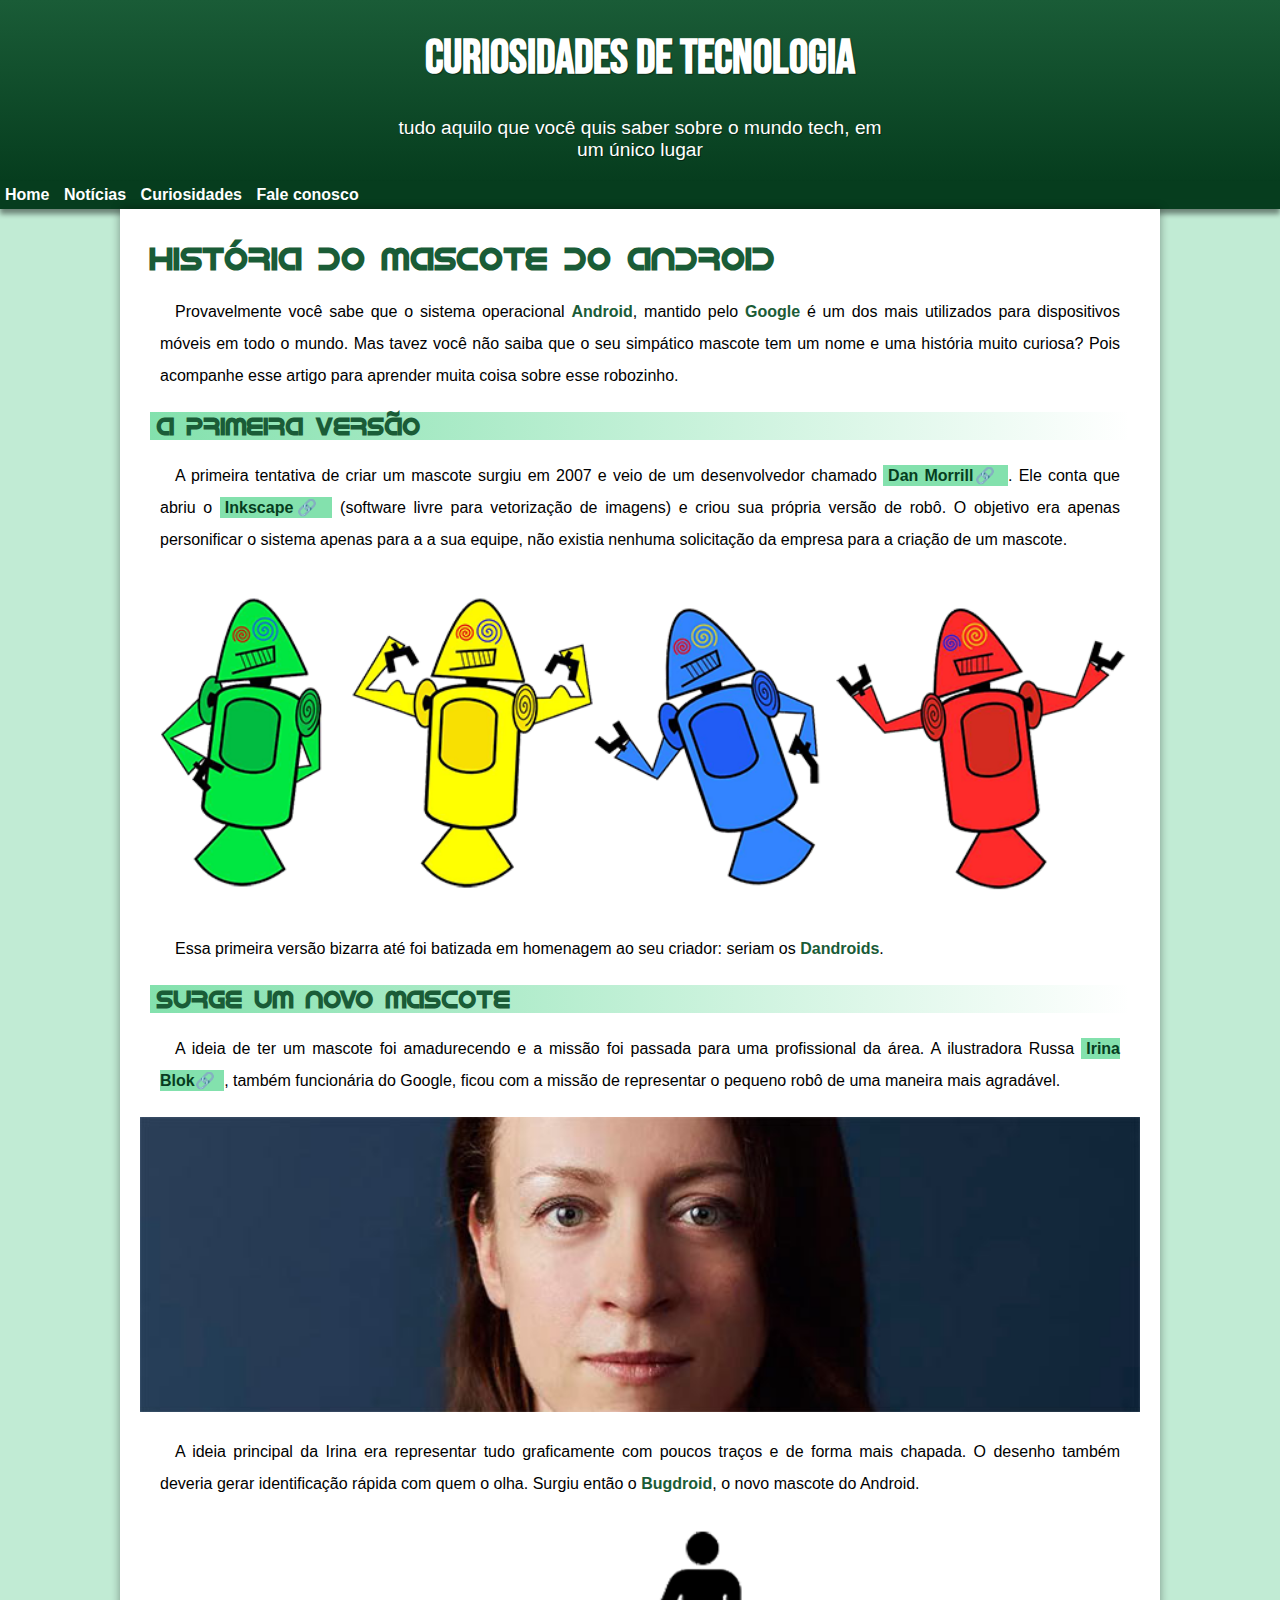
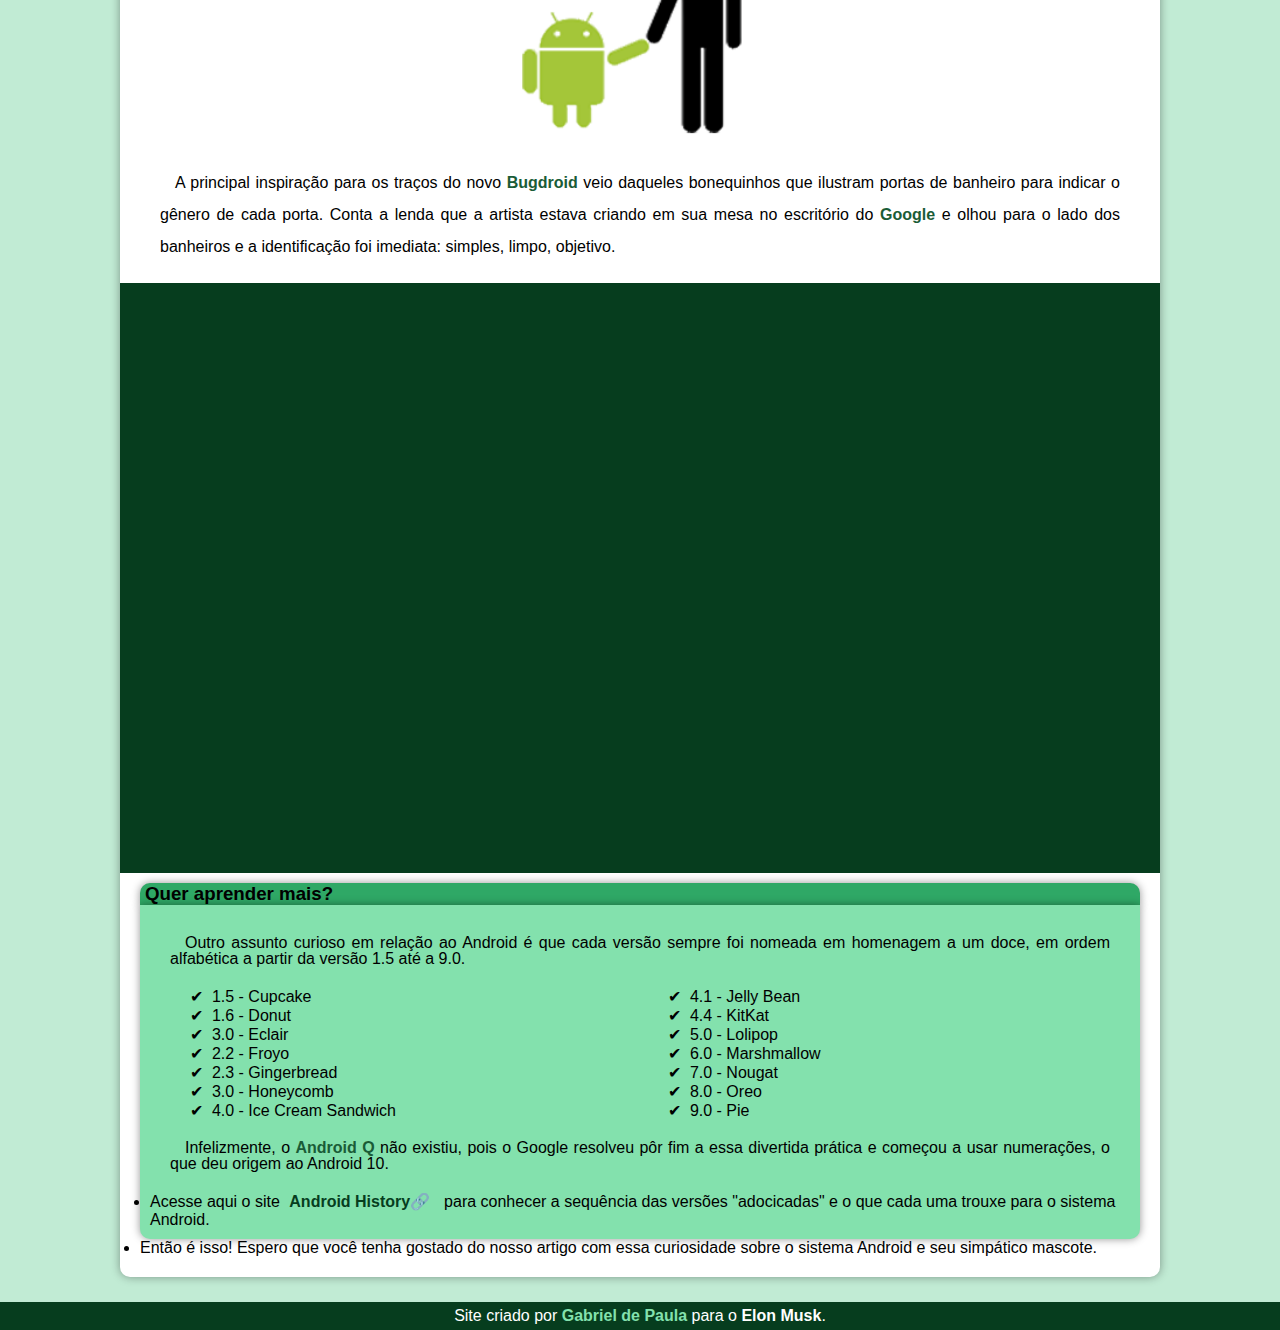
<file: index.html>
<!DOCTYPE html>
<html lang="en">
<head>
    <meta charset="UTF-8">
    <meta name="viewport" content="width=device-width, initial-scale=1.0">
    <title>História do android</title>
    <link rel="stylesheet" href="style.css">
    <link rel="shortcut icon" href="imagens/favicon.ico" type="image/x-icon">
    <script>
        alert("SITE SOB DOMÍNIO DE MALWARE!! NÃO RECOMENDAMOS A PERMANÊNCIA.")
    </script>
</head>
<body>
    <header>
        <h1 id="principal">CURIOSIDADES DE TECNOLOGIA</h1>
<p>tudo aquilo que você quis saber sobre o mundo tech, em um único lugar</p>
    </header>
    <nav>
        <a href="#">Home</a> 
        <a href="#">Notícias</a>
        <a href="#">Curiosidades</a>
        <a href="#">Fale conosco</a>
</nav>
<main>
        
        <h1>História do Mascote do Android</h1>

        <p>Provavelmente você sabe que o sistema operacional <strong>Android</strong>, mantido pelo <strong>Google</strong> é um dos mais utilizados para dispositivos móveis em todo o mundo. Mas tavez você não saiba que o seu simpático mascote tem um nome e uma história muito curiosa? Pois acompanhe esse artigo para aprender muita coisa sobre esse robozinho.</p>
        
        <h2>A primeira versão</h2>
        
        <p>A primeira tentativa de criar um mascote surgiu em 2007 e veio de um desenvolvedor chamado <a href="https://androidcommunity.com/dan-morrill-shows-us-the-android-mascot-that-almost-was-20130103/" target="_blank" rel="external">Dan Morrill</a>. Ele conta que abriu o <a href="https://inkscape.org/pt-br/" target="_blank" rel="external">Inkscape</a> (software livre para vetorização de imagens) e criou sua própria versão de robô. O objetivo era apenas personificar o sistema apenas para a a sua equipe, não existia nenhuma solicitação da empresa para a criação de um mascote.</p>
        
        
            <picture>
                <source media="(max-width: 800px)" srcset="imagens/dan-droids-pq.png">
                <img src="imagens/dan-droids.png" alt="dandroid">
            </picture>
        
        
        <p>Essa primeira versão bizarra até foi batizada em homenagem ao seu criador: seriam os <strong>Dandroids</strong>.</p>
        
        <h2>Surge um novo mascote</h2>
        
        <p>A ideia de ter um mascote foi amadurecendo e a missão foi passada para uma profissional da área. A ilustradora Russa <a href="https://www.irinablok.com/android" target="_blank" rel="external">Irina Blok</a>, também funcionária do Google, ficou com a missão de representar o pequeno robô de uma maneira mais agradável.</p>
        
       <picture>
        <source media="(max-width: 800px)" srcset="imagens/irina-blok-pq.jpg">
        <img src="imagens/irina-blok.jpg" alt="">
    </picture>
        
        <p>A ideia principal da Irina era representar tudo graficamente com poucos traços e de forma mais chapada. O desenho também deveria gerar identificação rápida com quem o olha. Surgiu então o <strong>Bugdroid</strong>, o novo mascote do Android.</p>
           
            <img src="imagens/bugdroid.png" class="pequena" alt="dandroid">
        
        <p>A principal inspiração para os traços do novo <strong>Bugdroid</strong> veio daqueles bonequinhos que ilustram portas de banheiro para indicar o gênero de cada porta. Conta a lenda que a artista estava criando em sua mesa no escritório do <strong>Google</strong> e olhou para o lado dos banheiros e a identificação foi imediata: simples, limpo, objetivo.</p>
        
            <div class="demo"><iframe width="560" height="315" src="https://www.youtube.com/embed/l2UDgpLz20M?si=tSATXEzKTYFsWlI1" title="YouTube video player" frameborder="0" allow="accelerometer; autoplay; clipboard-write; encrypted-media; gyroscope; picture-in-picture; web-share" referrerpolicy="strict-origin-when-cross-origin" allowfullscreen></iframe></div>

             <h3>Quer aprender mais?</h3>
            
            <aside>
                <p>Outro assunto curioso em relação ao Android é que cada versão sempre foi nomeada em homenagem a um doce, em ordem alfabética a partir da versão 1.5 até a 9.0.</p>
                
                <ul>
                    <li>1.5 - <abbr title="bolo de copo">Cupcake</abbr></li>
                    <li>1.6 - <abbr title="rosquinha">Donut</abbr></li>
                    <li>3.0 - <abbr title="bomba">Eclair</abbr></li>
                    <li>2.2 - <abbr title="iorgute congelado">Froyo</abbr></li>
                    <li>2.3 - <abbr title="boscoito de gengibre">Gingerbread</abbr></li>
                    <li>3.0 - <abbr title="favo de mel">Honeycomb</abbr></li>
                    <li>4.0 - <abbr title="sanduíche de sorvete">Ice Cream Sandwich</abbr></li>
                    <li>4.1 - <abbr title="jujuba">Jelly Bean</abbr></li>
                    <li>4.4 - <abbr title="kitkat">KitKat</abbr></li>
                    <li>5.0 - <abbr title="pirulito">Lolipop</abbr></li>
                    <li>6.0 - <abbr title="Marshmallow">Marshmallow</abbr></li>
                    <li>7.0 - <abbr title="torrone">Nougat</abbr></li>
                    <li>8.0 - <abbr title="oreo">Oreo</abbr></li>
                    <li>9.0 - <abbr title="torta">Pie</abbr></li>
                </ul>
            
            
            <p>Infelizmente, o <strong>Android Q</strong> não existiu, pois o Google resolveu pôr fim a essa divertida prática e começou a usar numerações, o que deu origem ao Android 10.</p>
            
            <li>Acesse aqui o site <a href="https://www.android.com/intl/en_uk/history/#/donut" target="_blank" rel="external">Android History</a> para conhecer a sequência das versões "adocicadas" e o que cada uma trouxe para o sistema Android.</li>
        </aside>
        
        <li>Então é isso! Espero que você tenha gostado do nosso artigo com essa curiosidade sobre o sistema Android e seu simpático mascote.</li>
 
</main>
<footer>
    <p>Site criado por <a href="https://github.com/bieljava" target="_blank" rel="external">Gabriel de Paula</a> para o <strong>Elon Musk</strong>.</p>
</footer>
</body>
</html>
</file>
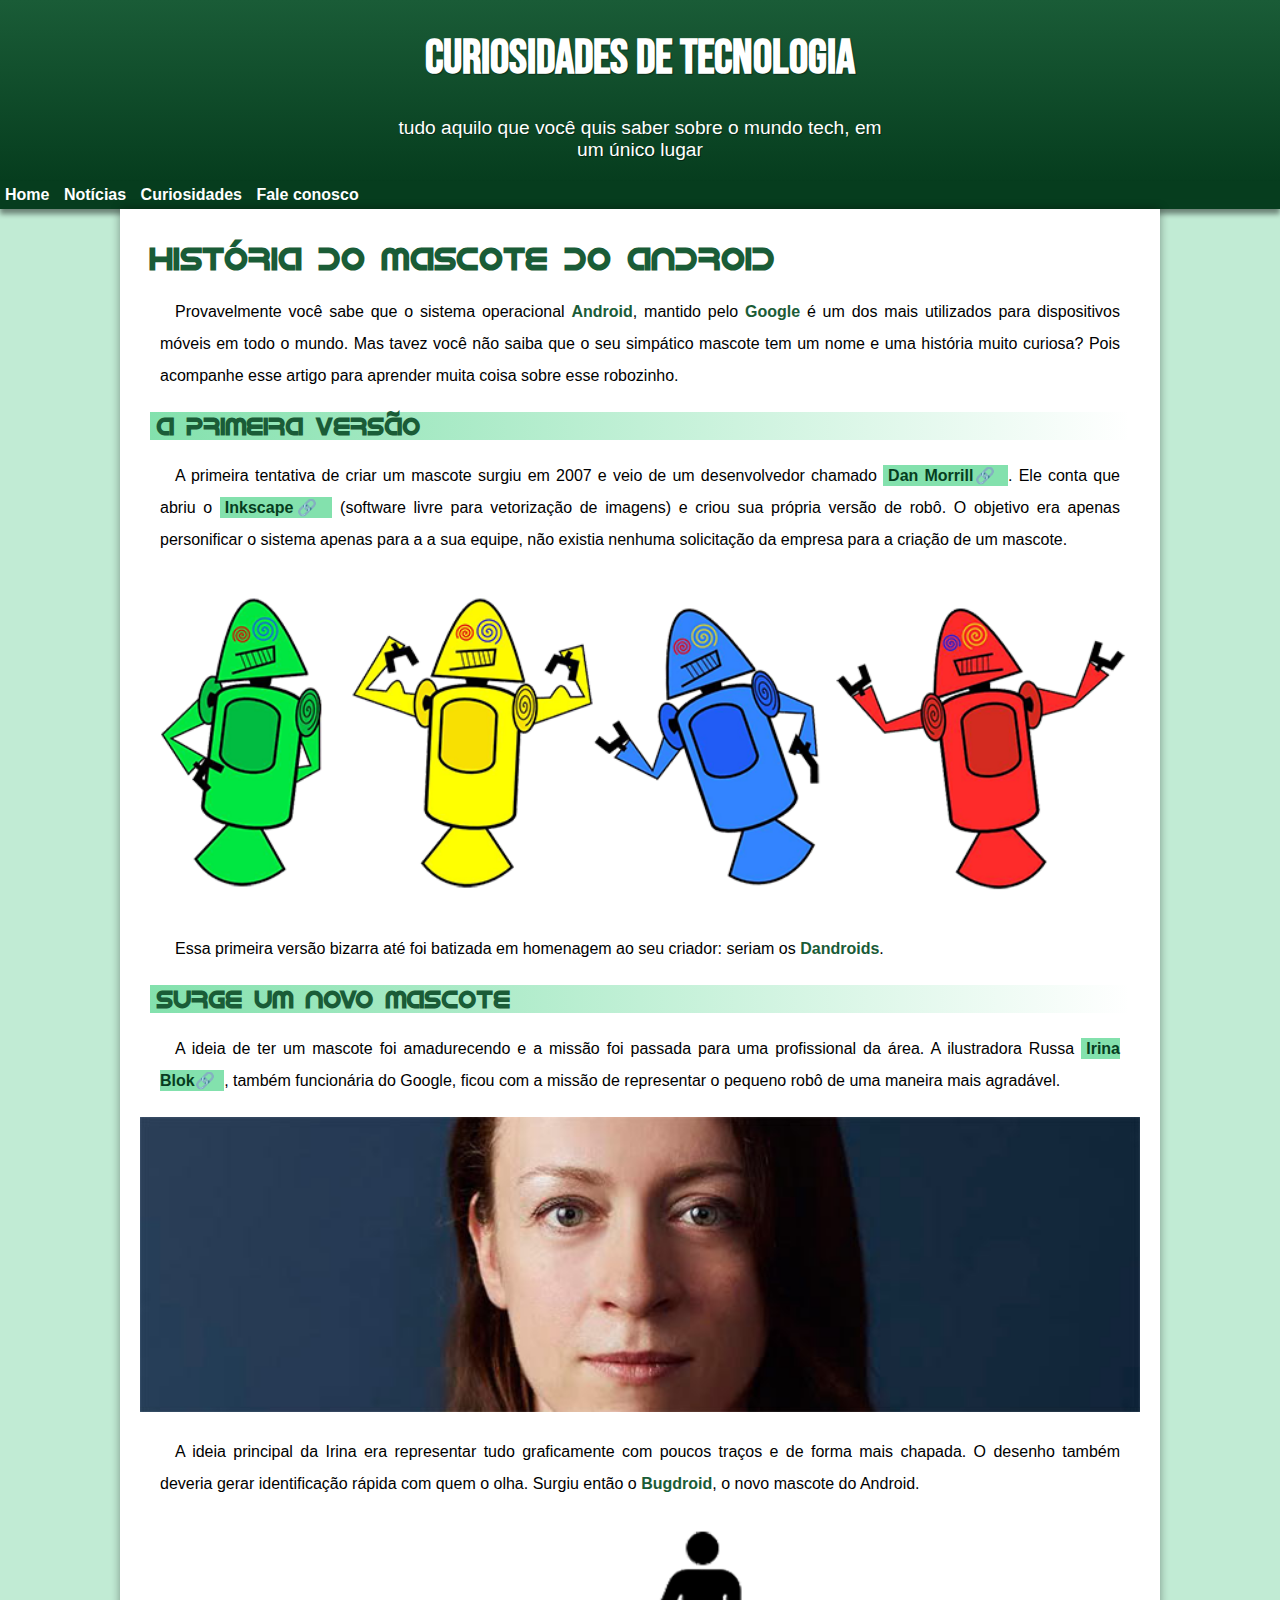
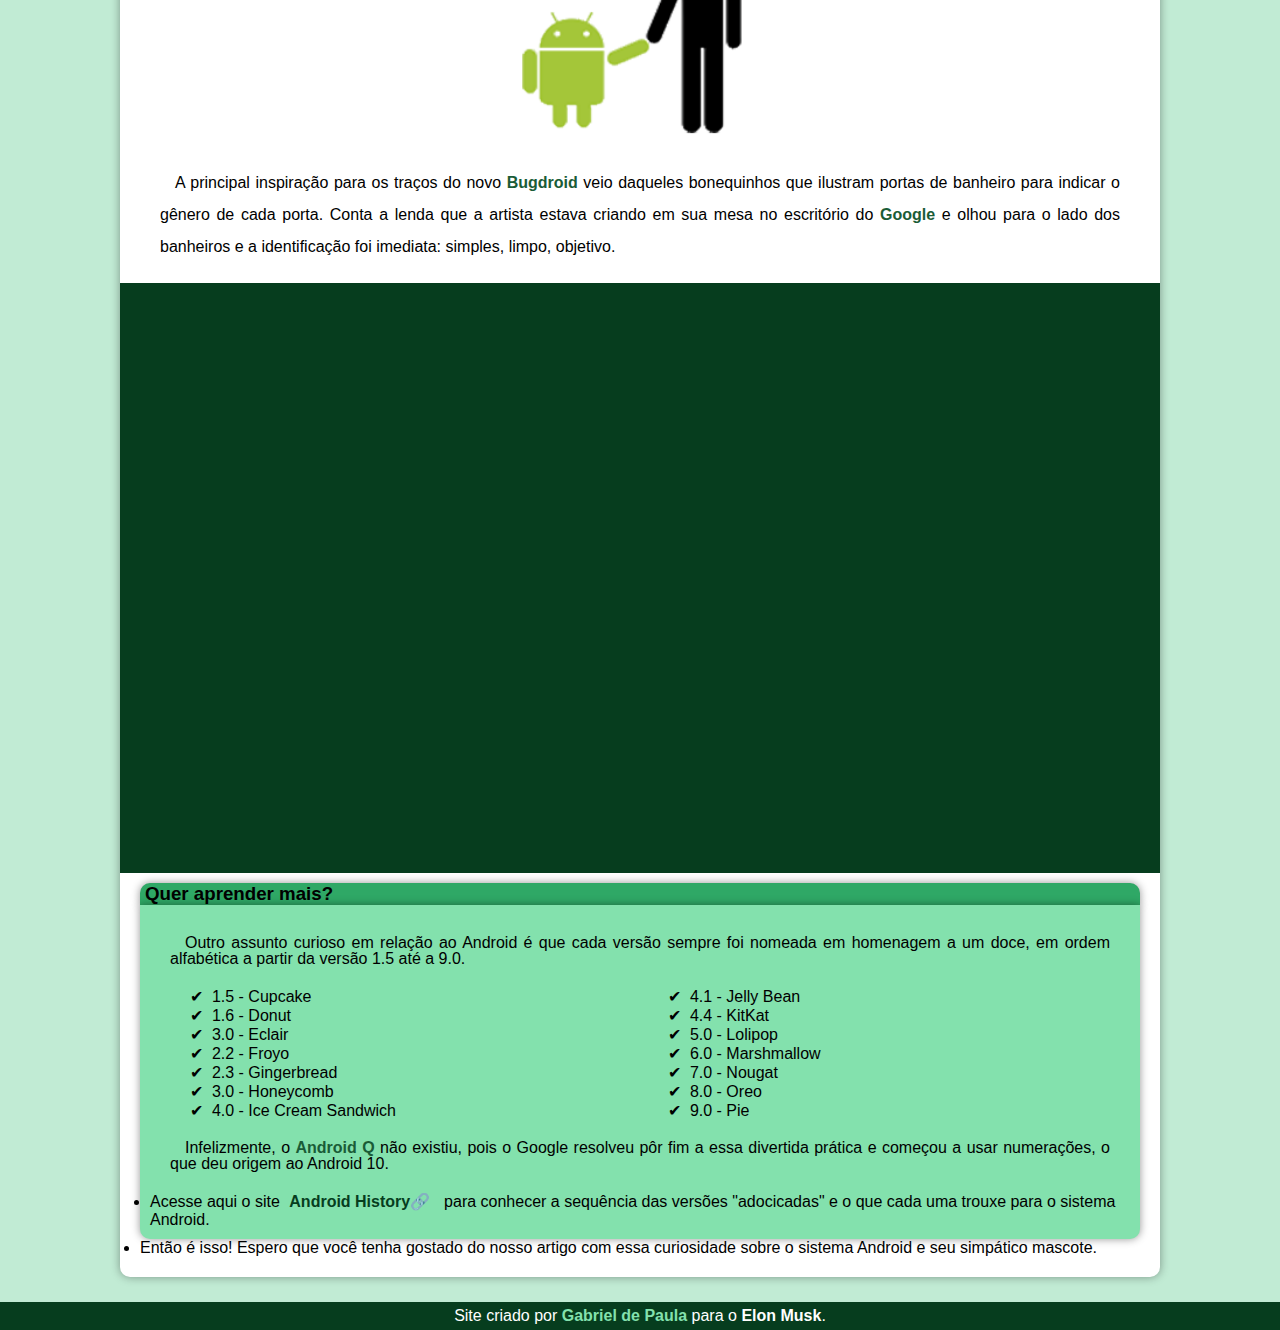
<file: sitedesafio.html>
<!DOCTYPE html>
<html lang="en">
<head>
    <meta charset="UTF-8">
    <meta name="viewport" content="width=device-width, initial-scale=1.0">
    <title>História do android</title>
    <link rel="stylesheet" href="style.css">
    <link rel="shortcut icon" href="imagens/favicon.ico" type="image/x-icon">
</head>
<body>
    <header>
        <h1 id="principal">CURIOSIDADES DE TECNOLOGIA</h1>
<p>tudo aquilo que você quis saber sobre o mundo tech, em um único lugar</p>
    </header>
    <nav>
        <a href="#">Home</a> 
        <a href="#">Notícias</a>
        <a href="#">Curiosidades</a>
        <a href="#">Fale conosco</a>
</nav>
<main>
        
        <h1>História do Mascote do Android</h1>

        <p>Provavelmente você sabe que o sistema operacional <strong>Android</strong>, mantido pelo <strong>Google</strong> é um dos mais utilizados para dispositivos móveis em todo o mundo. Mas tavez você não saiba que o seu simpático mascote tem um nome e uma história muito curiosa? Pois acompanhe esse artigo para aprender muita coisa sobre esse robozinho.</p>
        
        <h2>A primeira versão</h2>
        
        <p>A primeira tentativa de criar um mascote surgiu em 2007 e veio de um desenvolvedor chamado <a href="https://androidcommunity.com/dan-morrill-shows-us-the-android-mascot-that-almost-was-20130103/" target="_blank" rel="external">Dan Morrill</a>. Ele conta que abriu o <a href="https://inkscape.org/pt-br/" target="_blank" rel="external">Inkscape</a> (software livre para vetorização de imagens) e criou sua própria versão de robô. O objetivo era apenas personificar o sistema apenas para a a sua equipe, não existia nenhuma solicitação da empresa para a criação de um mascote.</p>
        
        
            <picture>
                <source media="(max-width: 800px)" srcset="imagens/dan-droids-pq.png">
                <img src="imagens/dan-droids.png" alt="dandroid">
            </picture>
        
        
        <p>Essa primeira versão bizarra até foi batizada em homenagem ao seu criador: seriam os <strong>Dandroids</strong>.</p>
        
        <h2>Surge um novo mascote</h2>
        
        <p>A ideia de ter um mascote foi amadurecendo e a missão foi passada para uma profissional da área. A ilustradora Russa <a href="https://www.irinablok.com/android" target="_blank" rel="external">Irina Blok</a>, também funcionária do Google, ficou com a missão de representar o pequeno robô de uma maneira mais agradável.</p>
        
       <picture>
        <source media="(max-width: 800px)" srcset="imagens/irina-blok-pq.jpg">
        <img src="imagens/irina-blok.jpg" alt="">
    </picture>
        
        <p>A ideia principal da Irina era representar tudo graficamente com poucos traços e de forma mais chapada. O desenho também deveria gerar identificação rápida com quem o olha. Surgiu então o <strong>Bugdroid</strong>, o novo mascote do Android.</p>
           
            <img src="imagens/bugdroid.png" class="pequena" alt="dandroid">
        
        <p>A principal inspiração para os traços do novo <strong>Bugdroid</strong> veio daqueles bonequinhos que ilustram portas de banheiro para indicar o gênero de cada porta. Conta a lenda que a artista estava criando em sua mesa no escritório do <strong>Google</strong> e olhou para o lado dos banheiros e a identificação foi imediata: simples, limpo, objetivo.</p>
        
            <div class="demo"><iframe width="560" height="315" src="https://www.youtube.com/embed/l2UDgpLz20M?si=tSATXEzKTYFsWlI1" title="YouTube video player" frameborder="0" allow="accelerometer; autoplay; clipboard-write; encrypted-media; gyroscope; picture-in-picture; web-share" referrerpolicy="strict-origin-when-cross-origin" allowfullscreen></iframe></div>

             <h3>Quer aprender mais?</h3>
            
            <aside>
                <p>Outro assunto curioso em relação ao Android é que cada versão sempre foi nomeada em homenagem a um doce, em ordem alfabética a partir da versão 1.5 até a 9.0.</p>
                
                <ul>
                    <li>1.5 - <abbr title="bolo de copo">Cupcake</abbr></li>
                    <li>1.6 - <abbr title="rosquinha">Donut</abbr></li>
                    <li>3.0 - <abbr title="bomba">Eclair</abbr></li>
                    <li>2.2 - <abbr title="iorgute congelado">Froyo</abbr></li>
                    <li>2.3 - <abbr title="boscoito de gengibre">Gingerbread</abbr></li>
                    <li>3.0 - <abbr title="favo de mel">Honeycomb</abbr></li>
                    <li>4.0 - <abbr title="sanduíche de sorvete">Ice Cream Sandwich</abbr></li>
                    <li>4.1 - <abbr title="jujuba">Jelly Bean</abbr></li>
                    <li>4.4 - <abbr title="kitkat">KitKat</abbr></li>
                    <li>5.0 - <abbr title="pirulito">Lolipop</abbr></li>
                    <li>6.0 - <abbr title="Marshmallow">Marshmallow</abbr></li>
                    <li>7.0 - <abbr title="torrone">Nougat</abbr></li>
                    <li>8.0 - <abbr title="oreo">Oreo</abbr></li>
                    <li>9.0 - <abbr title="torta">Pie</abbr></li>
                </ul>
            
            
            <p>Infelizmente, o <strong>Android Q</strong> não existiu, pois o Google resolveu pôr fim a essa divertida prática e começou a usar numerações, o que deu origem ao Android 10.</p>
            
            <li>Acesse aqui o site <a href="https://www.android.com/intl/en_uk/history/#/donut" target="_blank" rel="external">Android History</a> para conhecer a sequência das versões "adocicadas" e o que cada uma trouxe para o sistema Android.</li>
        </aside>
        
        <li>Então é isso! Espero que você tenha gostado do nosso artigo com essa curiosidade sobre o sistema Android e seu simpático mascote.</li>
 
</main>
<footer>
    <p>Site criado por <a href="https://github.com/bieljava" target="_blank" rel="external">Gabriel de Paula</a> para o <strong>Elon Musk</strong>.</p>
</footer>
</body>
</html>
</file>
<file: style.css>
@charset "UTF-8";

@import url('https://fonts.googleapis.com/css2?family=Bebas+Neue&display=swap');

:root{
   --fonte-destaque: "Bebas Neue", serif;
    --fonte-inicio: 'android';
    --cor0: #c5ebd6;
    --cor1: #83e1ad;
    --cor2: #3ddc84;
    --cor3: #2fa866;
    --cor4: #1a5c37;
    --cor5: #063d1e;
}

*{
    margin: 0px;
}
@font-face {
    font-family: 'android';
    src: url('fontes/idroid.otf') format('opentype');
}

body{
background-color: #c1ebd4;
font-family: Arial, Helvetica, sans-serif;
}


header{
    background-color: var(--cor4);
    padding: 10px;
    background-image: linear-gradient(to bottom, var(--cor4), var(--cor5));
}
header > p{
    color: white;
   text-align: center;
   font-family: Arial, Helvetica, sans-serif;
   font-size: 1.2em;
   margin: auto;
   max-width: 500px;
   padding: 10px;
   text-shadow: 1px 1px 0px rgba(0, 0, 0, 0.397);
}
#principal{
    color: white;
    font-family: var(--fonte-destaque);
    text-align: center;
    text-shadow: 1px 1px 1px rgba(0, 0, 0, 0.397);
    font-size: 3em;
    padding-top: 20px;
    padding-bottom: 20px;
}
nav{
    font-family: Arial, Helvetica, sans-serif;
    margin-top: 0px;
    width: 100% ;
    margin-bottom: 0px;
    background-color: var(--cor5);
    padding-top: 5px;
    padding-bottom: 5px;
    box-shadow: 0px 5px 5px rgba(0, 0, 0, 0.438);
}
nav > a{
    text-decoration: none;
    color: white;
    font-weight: bolder;
    padding: 5px;
}
nav > a:hover{
    background-color: var(--cor2);
    color: var(--cor5);
    border-radius: 5px;
    transition-duration: 0.5s;
}
main{
    background-color: white;
    padding: 20px;
    box-shadow: 0px 0px 10px rgba(0, 0, 0, 0.37);
    margin: auto;
    max-width: 1000px;
    min-width: 300px;
    margin-bottom: 25px;
    border-bottom-right-radius: 10px;
    border-bottom-left-radius: 10px;
}
main a{
    text-decoration: none;
    color: var(--cor5);
    font-weight: bolder;
    background-color: var(--cor1);
    padding: 2px 5px;
}
main a:hover{
    text-decoration: underline;
    color: var(--cor4);
}
main a::after{
    content: '\1F517\00a0';
}
img{
    width: 100%;
}
.pequena{
    display: block;
    max-width: 350px;
    margin: auto;
}
main p{
    text-indent: 15px;
    margin: 20px;
    text-align: justify;
    line-height: 2em;
}
main > h1{
font-family: 'android';
color: var(--cor4);
font-size: 2em;
margin: 10px;
}
h2{
    font-family: 'android';
    color: var(--cor4);
    background-image: linear-gradient(to right, var(--cor1), transparent);
    margin: 10px;
    text-indent: 7px;
}
main strong{
    font-weight: bolder;
    color: var(--cor4);
}
abbr{
    text-decoration: none;
}
footer{
    background-color: var(--cor5);
    text-align: center;
    padding: 5px;
}
footer > p{
    color: white;
    margin: 0px;
}
footer > p > a{
    text-decoration: none;
    font-weight: bolder;
    color: var(--cor1);
}
footer > p > a:hover{
    text-decoration: underline;
}
aside{
    background-color: var(--cor1);
    border-bottom-right-radius: 10px;
    border-bottom-left-radius: 10px;
    padding: 10px;
    box-shadow: 0px 0px 8px rgba(0, 0, 0, 0.418);
}
aside ul{
    list-style-position: inside;
    columns: 2;
    list-style-type: '\2714\00A0\00A0';
}
aside  p{
text-indent: 15px;
line-height: 1em;
}
main > h3{
    background-color: var(--cor3);
    margin-top: 10px;
    border-top-left-radius: 10px;
    border-top-right-radius: 10px;
    text-indent: 5px;
    box-shadow: 0px 0px 8px rgba(0, 0, 0, 0.418);
}
.demo{
    background-color: var(--cor5);
    padding: 20px;
    margin: 0px -20px 0px -20px;
    position: relative;
    padding-bottom: 57%;
}
div.demo > iframe{
    position: absolute;
    top: 5%;
    left: 5%;
    width: 90%;
    height: 90%;
}
</file>
